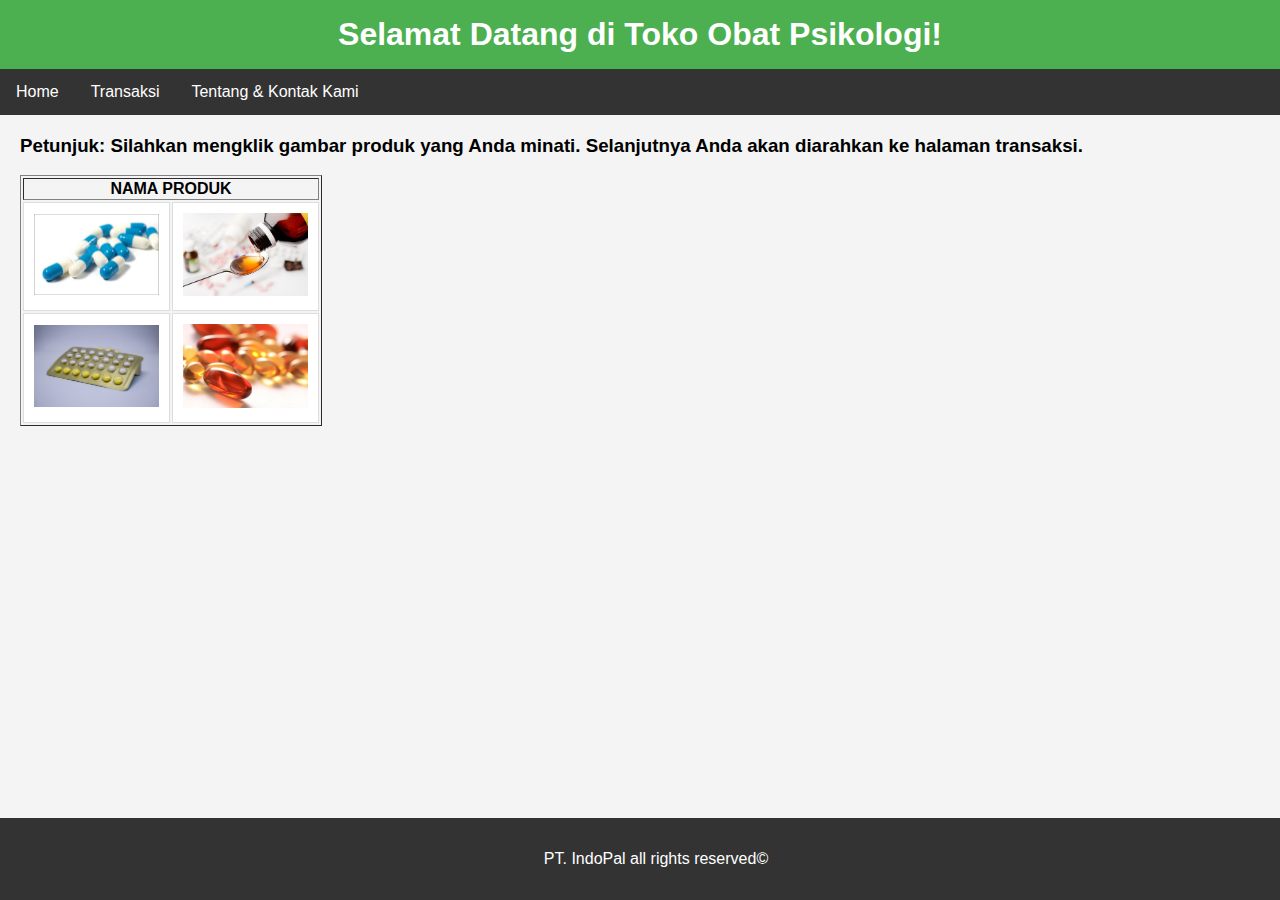
<file: UAS/index.html>
<!DOCTYPE html>
<html>
<head>
    <title>Bagian Utama</title>
    <link rel="stylesheet" type="text/css" href="styles.css">
</head>
<body>
    <div class="header">
        <h1>Selamat Datang di Toko Obat Psikologi!</h1>
    </div>
    
    <div class="menu">
        <a href="index.html">Home</a>
        <a href="transaksi.html">Transaksi</a>
        <a href="about-contact.html">Tentang & Kontak Kami</a>
    </div>

    <div class="content">
        <h3>Petunjuk: Silahkan mengklik gambar produk yang Anda minati. Selanjutnya Anda akan diarahkan ke halaman transaksi.</h3>
        <br>

        <table border="1">
            <tr><th colspan="2">NAMA PRODUK</th></tr>
            <tr>
                <td class="produk-item">
                    <a href="transaksi.html?product=Kapsul"><img src="kapsul.png" width="125" height="125" alt="Kapsul"></a>
                </td>
                <td class="produk-item">
                    <a href="transaksi.html?product=Cair"><img src="cair.png" width="125" height="125" alt="Cair"></a>
                </td>
            </tr>
            <tr>
                <td class="produk-item">
                    <a href="transaksi.html?product=Pil"><img src="pil.png" width="125" height="125" alt="Pil"></a>
                </td>
                <td class="produk-item">
                    <a href="transaksi.html?product=Suplemen"><img src="spl.png" width="125" height="125" alt="Suplemen"></a>
                </td>
            </tr>
        </table>
    </div>

    <div class="footer">
        <p>PT. IndoPal all rights reserved©</p>
    </div>
</body>
</html>
</file>
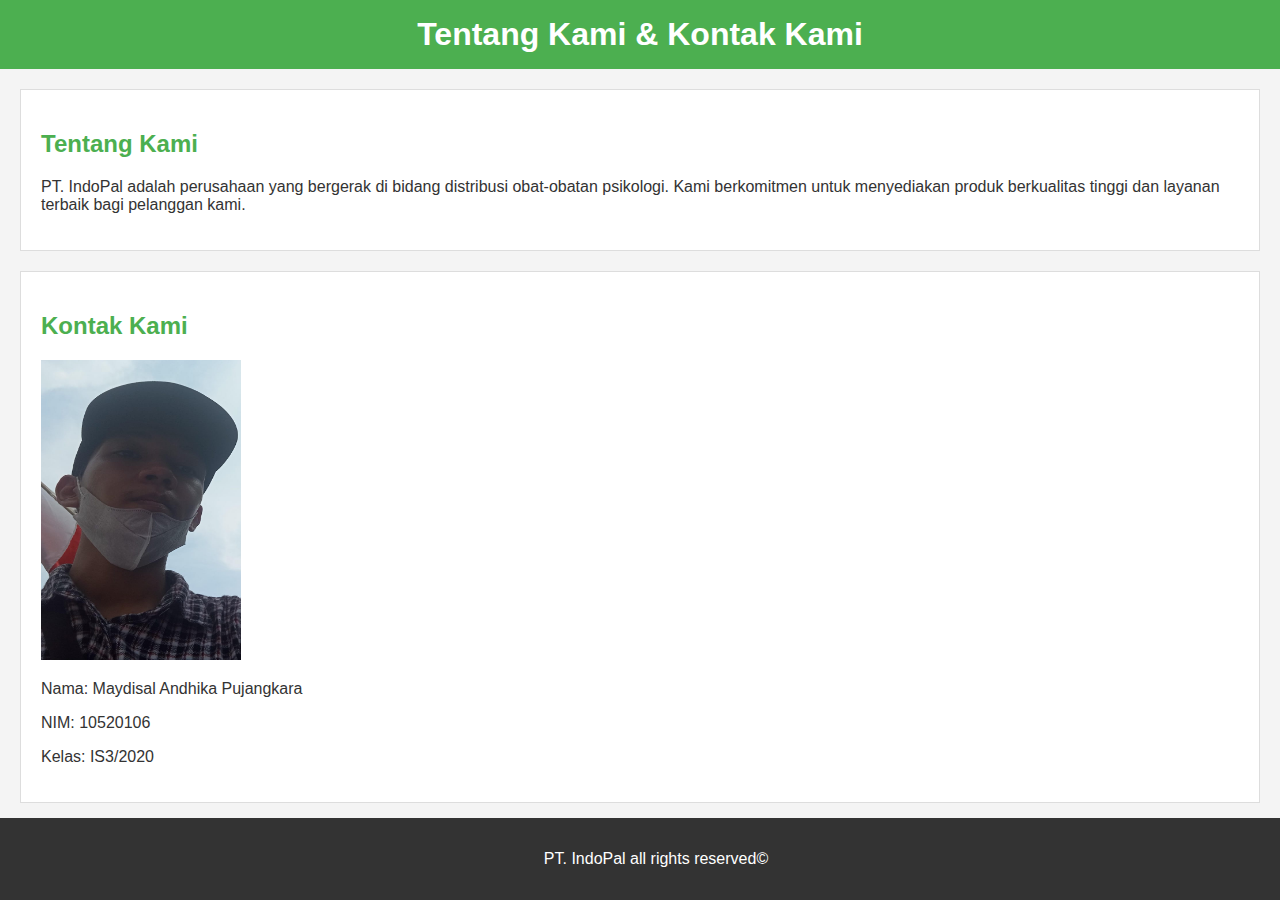
<file: UAS/about-contact.html>
<!DOCTYPE html>
<html>
<head>
    <title>Tentang & Kontak Kami</title>
    <link rel="stylesheet" type="text/css" href="styles.css">
</head>
<body>
    <div class="header">
        <h1>Tentang Kami & Kontak Kami</h1>
    </div>

    <div class="content">
        <div class="about">
            <h2>Tentang Kami</h2>
            <p>PT. IndoPal adalah perusahaan yang bergerak di bidang distribusi obat-obatan psikologi. Kami berkomitmen untuk menyediakan produk berkualitas tinggi dan layanan terbaik bagi pelanggan kami.</p>
        </div>
        
        <div class="about">
            <h2>Kontak Kami</h2>
			<a><img src="profil.jpg" width="200" height="300" alt="Profil"></a>
            <p>Nama: Maydisal Andhika Pujangkara</p>
            <p>NIM: 10520106</p>
            <p>Kelas: IS3/2020</p>
        </div>
    </div>

    <div class="footer">
        <p>PT. IndoPal all rights reserved©</p>
    </div>
</body>
</html>
</file>
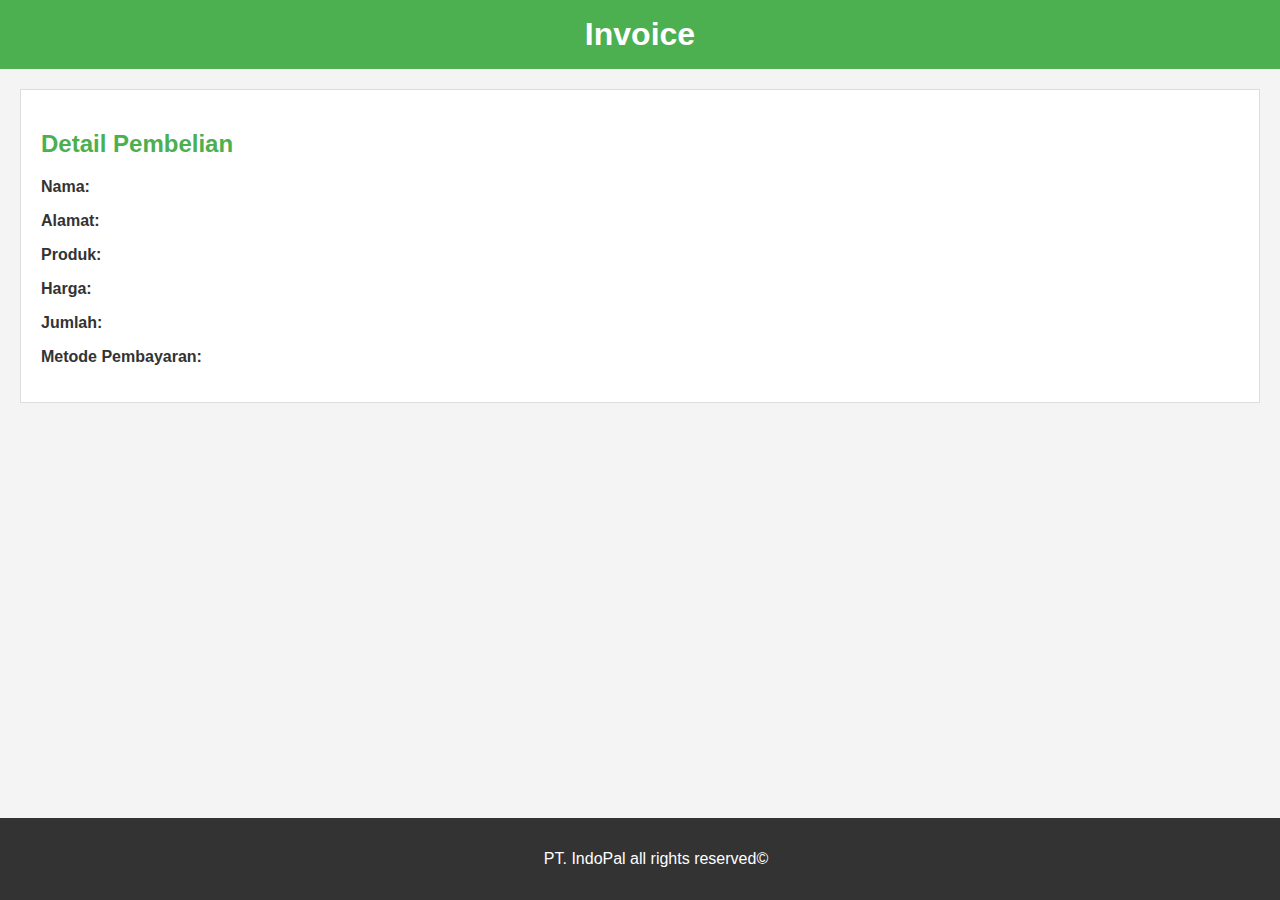
<file: UAS/invoice.html>
<!DOCTYPE html>
<html>
<head>
    <title>Invoice</title>
    <link rel="stylesheet" type="text/css" href="styles.css">
    <script>
        function getQueryParams() {
            const params = {};
            const queryString = window.location.search.slice(1);
            const pairs = queryString.split('&');
            pairs.forEach(pair => {
                const [key, value] = pair.split('=');
                params[decodeURIComponent(key)] = decodeURIComponent(value);
            });
            return params;
        }

        document.addEventListener('DOMContentLoaded', () => {
            const params = getQueryParams();
            if (params.name) {
                document.getElementById('name').textContent = params.name;
            }
            if (params.address) {
                document.getElementById('address').textContent = params.address;
            }
            if (params.product) {
                document.getElementById('product').textContent = params.product;
            }
            if (params.price) {
                document.getElementById('price').textContent = params.price;
            }
            if (params.quantity) {
                document.getElementById('quantity').textContent = params.quantity;
            }
            if (params.payment) {
                document.getElementById('payment').textContent = params.payment;
            }
        });
    </script>
</head>
<body>
    <div class="header">
        <h1>Invoice</h1>
    </div>

    <div class="content">
        <div class="invoice-item">
            <h2>Detail Pembelian</h2>
            <p><strong>Nama:</strong> <span id="name"></span></p>
            <p><strong>Alamat:</strong> <span id="address"></span></p>
            <p><strong>Produk:</strong> <span id="product"></span></p>
            <p><strong>Harga:</strong> <span id="price"></span></p>
            <p><strong>Jumlah:</strong> <span id="quantity"></span></p>
            <p><strong>Metode Pembayaran:</strong> <span id="payment"></span></p>
        </div>
    </div>

    <div class="footer">
        <p>PT. IndoPal all rights reserved©</p>
    </div>
</body>
</html>
</file>
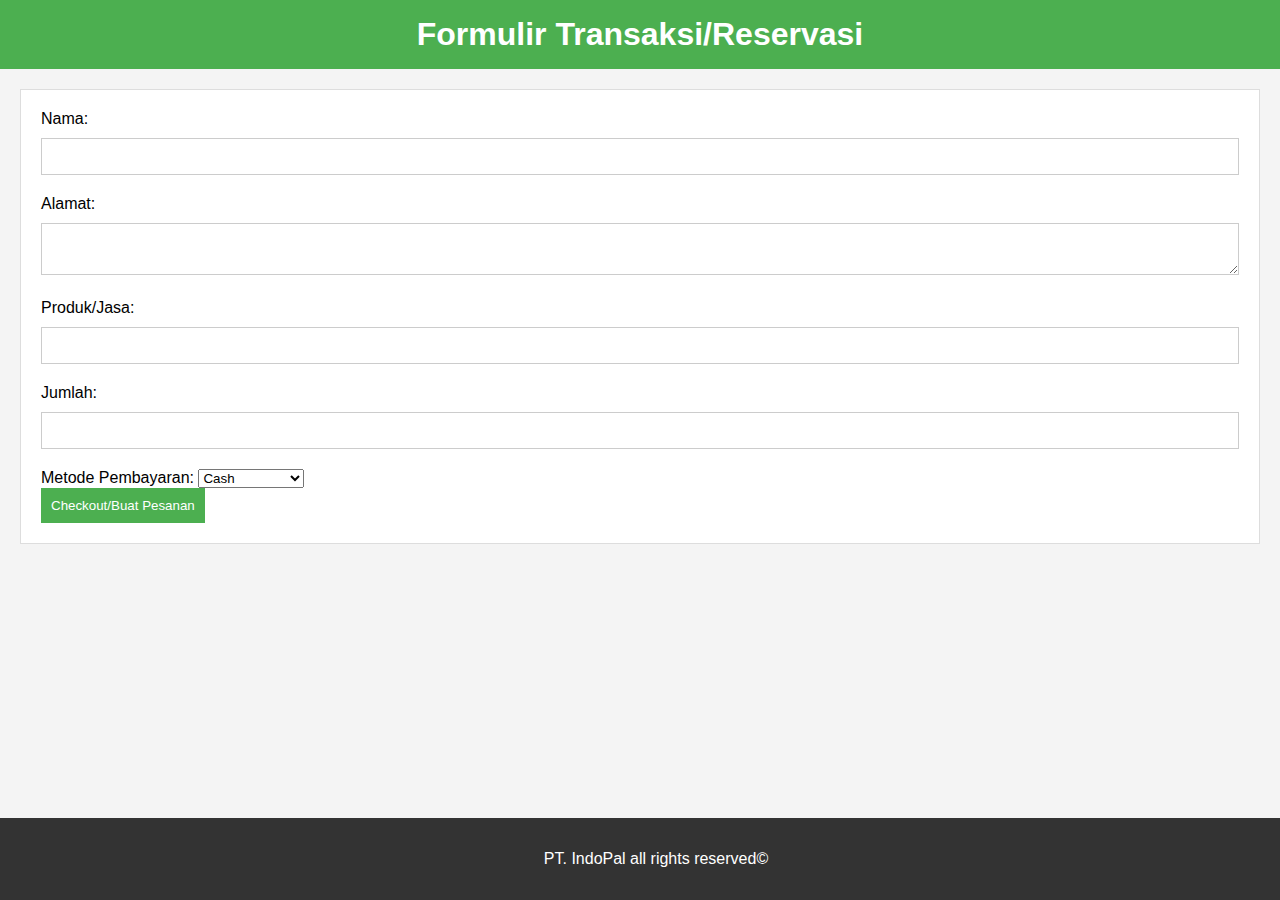
<file: UAS/transaksi.html>
<!DOCTYPE html>
<html>
<head>
    <title>Input Transaksi/Reservasi</title>
    <link rel="stylesheet" type="text/css" href="styles.css">
    <script>
        // Fungsi untuk mengambil parameter dari URL
        function getQueryParams() {
            const params = {};
            const queryString = window.location.search.slice(1);
            const pairs = queryString.split('&');
            pairs.forEach(pair => {
                const [key, value] = pair.split('=');
                params[decodeURIComponent(key)] = decodeURIComponent(value);
            });
            return params;
        }

        // Menjalankan fungsi saat halaman selesai dimuat
        document.addEventListener('DOMContentLoaded', () => {
            const params = getQueryParams();
            if (params.product) {
                document.getElementById('product').value = params.product;
            }
        });
    </script>
</head>
<body>
    <div class="header">
        <h1>Formulir Transaksi/Reservasi</h1>
    </div>

    <div class="content">
        <form id="transactionForm">
            <label for="name">Nama:</label>
            <input type="text" id="name" name="name" required><br>

            <label for="address">Alamat:</label>
            <textarea id="address" name="address" required></textarea><br>

            <label for="product">Produk/Jasa:</label>
            <input type="text" id="product" name="product" required readonly><br>

            <label for="quantity">Jumlah:</label>
            <input type="number" id="quantity" name="quantity" required><br>

            <label for="payment">Metode Pembayaran:</label>
            <select id="payment" name="payment" required>
                <option value="cash">Cash</option>
                <option value="credit">Credit Card</option>
                <option value="bank">Bank Transfer</option>
            </select><br>

            <button type="submit" id="checkoutButton">Checkout/Buat Pesanan</button>
        </form>
    </div>

    <div class="footer">
        <p>PT. IndoPal all rights reserved©</p>
    </div>
</body>
</html>
</file>
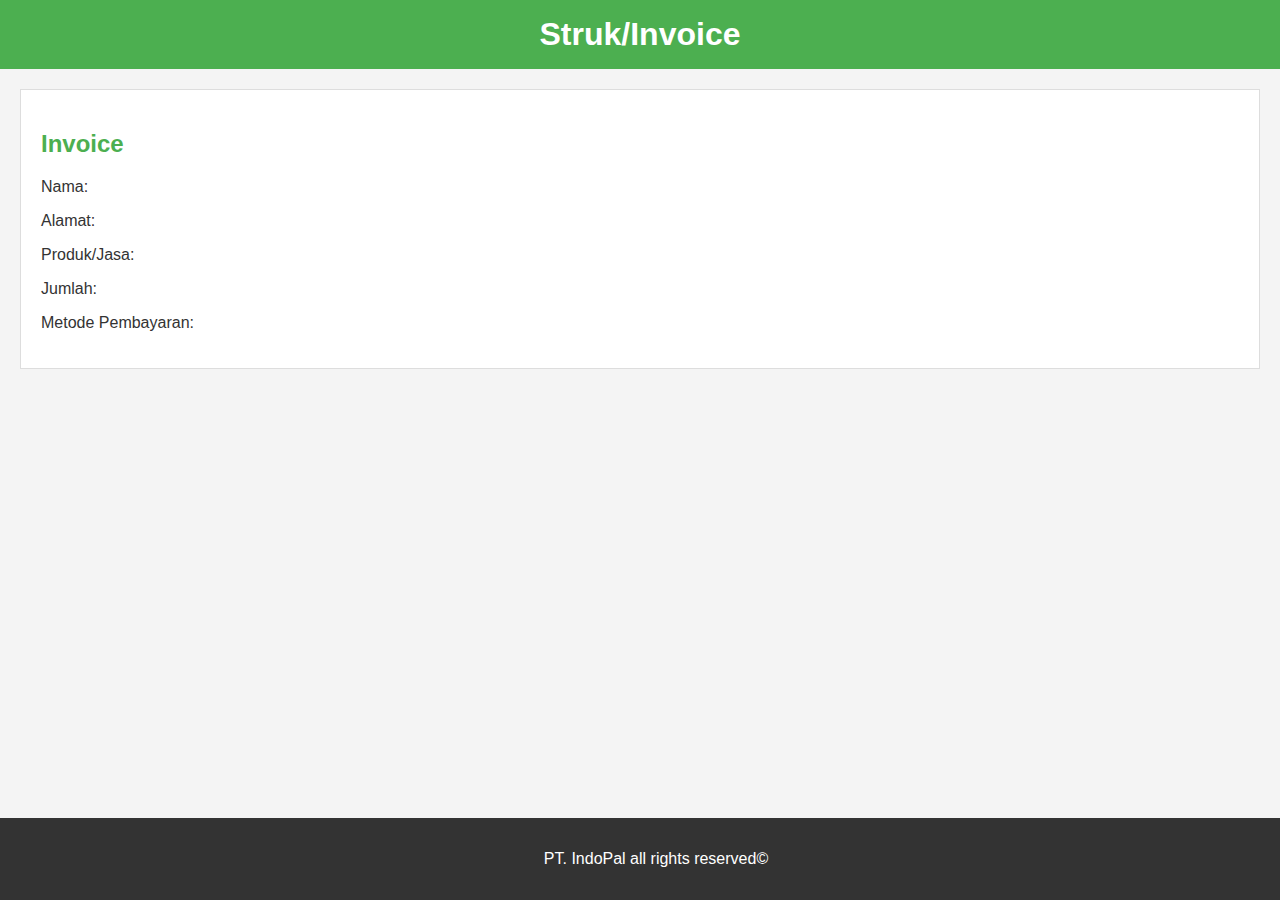
<file: UTS/invoice.html>
<!DOCTYPE html>
<html>
<head>
    <title>Struk/Invoice</title>
    <link rel="stylesheet" type="text/css" href="styles.css">
</head>
<body>
    <div class="header">
        <h1>Struk/Invoice</h1>
    </div>

    <div class="content">
        <div class="invoice-item">
            <h2>Invoice</h2>
            <p>Nama: <span id="invoiceName"></span></p>
            <p>Alamat: <span id="invoiceAddress"></span></p>
            <p>Produk/Jasa: <span id="invoiceProduct"></span></p>
            <p>Jumlah: <span id="invoiceQuantity"></span></p>
            <p>Metode Pembayaran: <span id="invoicePayment"></span></p>
        </div>
    </div>

    <div class="footer">
        <p>PT. IndoPal all rights reserved©</p>
    </div>
</body>
</html>
</file>
<file: UAS/styles.css>
body {
    font-family: Arial, sans-serif;
    margin: 0;
    padding: 0;
    background-color: #f4f4f4;
}

.header {
    background-color: #4CAF50;
    color: white;
    padding: 1em;
    text-align: center;
}

.menu {
    overflow: hidden;
    background-color: #333;
}

.menu a {
    float: left;
    display: block;
    color: white;
    text-align: center;
    padding: 14px 16px;
    text-decoration: none;
}

.menu a:hover {
    background-color: #ddd;
    color: black;
}

.content {
    padding: 20px;
}

.footer {
    background-color: #333;
    color: white;
    text-align: center;
    padding: 1em;
    position: fixed;
    width: 100%;
    bottom: 0;
}

h1, h3 {
    margin: 0;
}

/* Halaman Produk */
.produk-item {
    border: 1px solid #ddd;
    margin-bottom: 20px;
    padding: 10px;
    background-color: white;
    text-align: center;
}

.produk-item img {
    max-width: 100%;
    height: auto;
}

.produk-item h2 {
    color: #4CAF50;
}

.produk-item p {
    color: #333;
}

.produk-item button {
    background-color: #4CAF50;
    color: white;
    border: none;
    padding: 10px;
    cursor: pointer;
}

.produk-item button:hover {
    background-color: #45a049;
}

/* Halaman Transaksi */
form {
    background-color: white;
    padding: 20px;
    border: 1px solid #ddd;
    margin-bottom: 20px;
}

form input[type=text], form input[type=number], form textarea {
    width: 100%;
    padding: 10px;
    margin: 10px 0 20px 0;
    border: 1px solid #ccc;
    box-sizing: border-box;
}

form button {
    background-color: #4CAF50;
    color: white;
    border: none;
    padding: 10px;
    cursor: pointer;
}

form button:hover {
    background-color: #45a049;
}

/* Halaman Invoice */
.invoice-item {
    background-color: white;
    padding: 20px;
    border: 1px solid #ddd;
    margin-bottom: 20px;
}

.invoice-item h2 {
    color: #4CAF50;
}

.invoice-item p {
    color: #333;
}

/* Halaman About */
.about {
    background-color: white;
    padding: 20px;
    border: 1px solid #ddd;
    margin-bottom: 20px;
}

.about h2 {
    color: #4CAF50;
}

.about p {
    color: #333;
}
</file>
<file: UTS/styles.css>
body {
    font-family: Arial, sans-serif;
    margin: 0;
    padding: 0;
    background-color: #f4f4f4;
}

.header {
    background-color: #4CAF50;
    color: white;
    padding: 1em;
    text-align: center;
}

.menu {
    overflow: hidden;
    background-color: #333;
}

.menu a {
    float: left;
    display: block;
    color: white;
    text-align: center;
    padding: 14px 16px;
    text-decoration: none;
}

.menu a:hover {
    background-color: #ddd;
    color: black;
}

.content {
    padding: 20px;
}

.footer {
    background-color: #333;
    color: white;
    text-align: center;
    padding: 1em;
    position: fixed;
    width: 100%;
    bottom: 0;
}

h1, h3 {
    margin: 0;
}

/* Halaman Produk */
.produk-item {
    border: 1px solid #ddd;
    margin-bottom: 20px;
    padding: 10px;
    background-color: white;
    text-align: center;
}

.produk-item img {
    max-width: 100%;
    height: auto;
}

.produk-item h2 {
    color: #4CAF50;
}

.produk-item p {
    color: #333;
}

.produk-item button {
    background-color: #4CAF50;
    color: white;
    border: none;
    padding: 10px;
    cursor: pointer;
}

.produk-item button:hover {
    background-color: #45a049;
}

/* Halaman Transaksi */
form {
    background-color: white;
    padding: 20px;
    border: 1px solid #ddd;
    margin-bottom: 20px;
}

form input[type=text], form input[type=number], form textarea {
    width: 100%;
    padding: 10px;
    margin: 10px 0 20px 0;
    border: 1px solid #ccc;
    box-sizing: border-box;
}

form button {
    background-color: #4CAF50;
    color: white;
    border: none;
    padding: 10px;
    cursor: pointer;
}

form button:hover {
    background-color: #45a049;
}

/* Halaman Invoice */
.invoice-item {
    background-color: white;
    padding: 20px;
    border: 1px solid #ddd;
    margin-bottom: 20px;
}

.invoice-item h2 {
    color: #4CAF50;
}

.invoice-item p {
    color: #333;
}

/* Halaman About */
.about {
    background-color: white;
    padding: 20px;
    border: 1px solid #ddd;
    margin-bottom: 20px;
}

.about h2 {
    color: #4CAF50;
}

.about p {
    color: #333;
}
</file>
